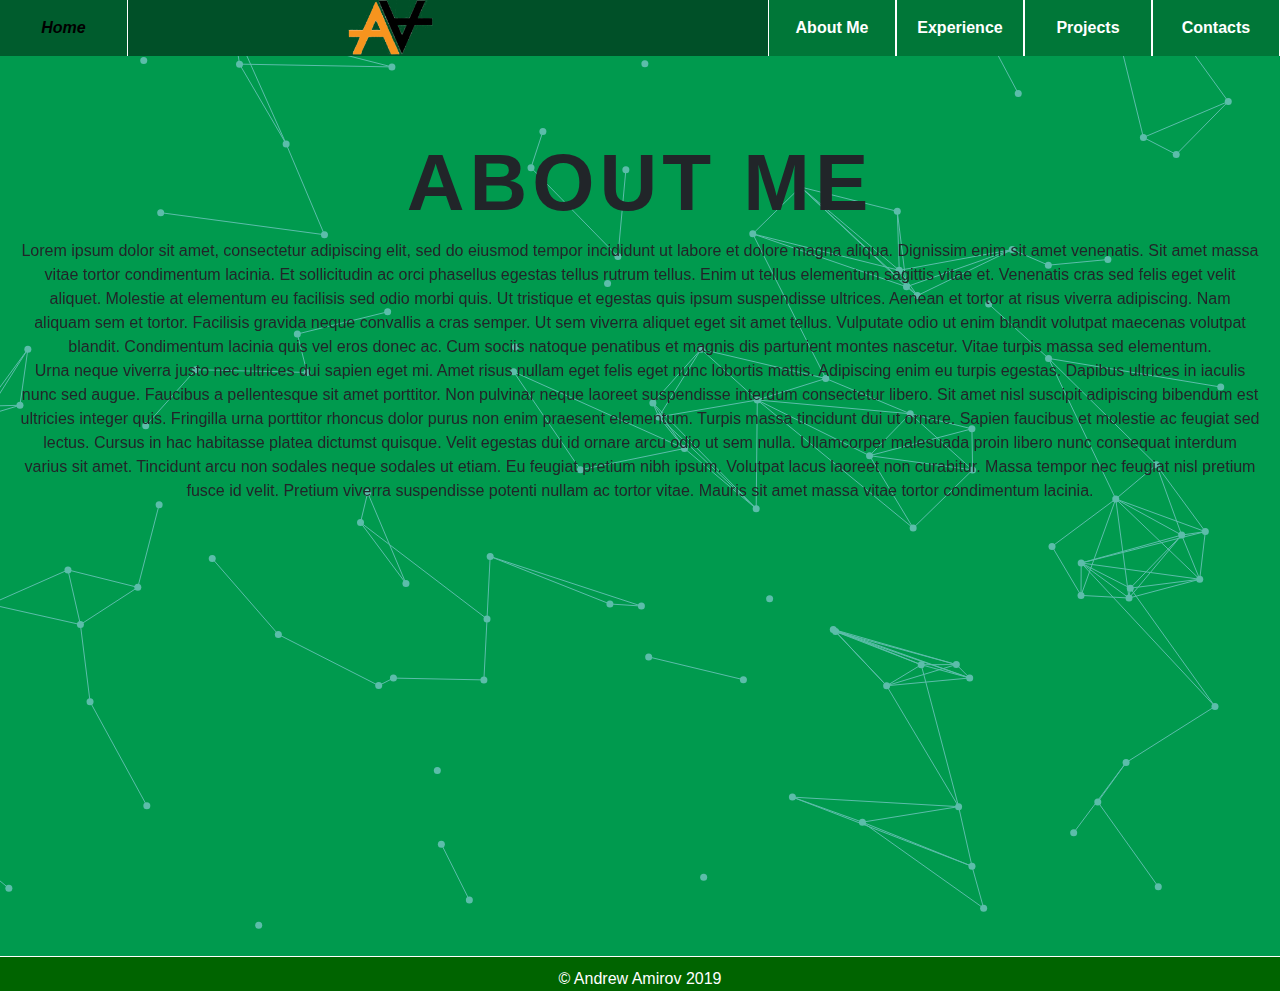
<file: aboutMe.html>
<!DOCTYPE html>
<html lang="en">

<head>
    <meta charset="utf-8">
    <meta name="viewport" content="width=device-width, initial-scale=1">
    <title>Andrew Amirov Portfolio</title>
    <link rel="stylesheet" href="styles/normalize.css">
    <link rel="stylesheet" href="styles/main.css">
    <link rel="stylesheet" href="styles/aboutMe.css">
    <link rel="stylesheet" href="styles/slicknav.css">
    <script src="https://code.jquery.com/jquery-3.2.1.min.js"></script>
    <script src="js/jquery.slicknav.min.js"></script>
    <script src="js/background.js"></script>
    <script type="text/javascript">
        $(document).ready(function(){
            $('#nav_menu').slicknav({prependTo:"#mobile_menu"});
        });
    </script>

    <link href="//maxcdn.bootstrapcdn.com/bootstrap/4.0.0/css/bootstrap.min.css" rel="stylesheet" id="bootstrap-css">
    <script src="//maxcdn.bootstrapcdn.com/bootstrap/4.0.0/js/bootstrap.min.js"></script>
    <!--<script src="//cdnjs.cloudflare.com/ajax/libs/jquery/3.2.1/jquery.min.js"></script>-->

</head>
<header>

    <nav id="mobile_menu"></nav>
    <nav id="nav_menu">
        <ul>
            <li><a href="index.html" class="current">Home</a></li>
            <li class="logo"><img class= "logo" src="images/logo.png" alt="logo"></li>
            <li class="right"><a href="contact.html">Contacts</a></li>
            <li class="right"><a href="projects.html">Projects</a></li>
            <li class="right"><a href="experience.html">Experience</a>
                <ul>
                    <li><a href="resume.html">Resume</a></li>
                </ul>
            </li>
            <li class="right"><a href="aboutMe.html">About Me</a></li>
        </ul>
    </nav>
</header>
<body>
<div id="particles">
    <div id="webcoderskull">
        <h1 id="aboutme">About Me</h1>
        <p>Lorem ipsum dolor sit amet, consectetur adipiscing elit, sed do eiusmod tempor incididunt ut labore et dolore magna aliqua. Dignissim enim sit amet venenatis. Sit amet massa vitae tortor condimentum lacinia. Et sollicitudin ac orci phasellus egestas tellus rutrum tellus. Enim ut tellus elementum sagittis vitae et. Venenatis cras sed felis eget velit aliquet. Molestie at elementum eu facilisis sed odio morbi quis. Ut tristique et egestas quis ipsum suspendisse ultrices. Aenean et tortor at risus viverra adipiscing. Nam aliquam sem et tortor. Facilisis gravida neque convallis a cras semper. Ut sem viverra aliquet eget sit amet tellus. Vulputate odio ut enim blandit volutpat maecenas volutpat blandit. Condimentum lacinia quis vel eros donec ac. Cum sociis natoque penatibus et magnis dis parturient montes nascetur. Vitae turpis massa sed elementum.
            <br
            <br>Urna neque viverra justo nec ultrices dui sapien eget mi. Amet risus nullam eget felis eget nunc lobortis mattis. Adipiscing enim eu turpis egestas. Dapibus ultrices in iaculis nunc sed augue. Faucibus a pellentesque sit amet porttitor. Non pulvinar neque laoreet suspendisse interdum consectetur libero. Sit amet nisl suscipit adipiscing bibendum est ultricies integer quis. Fringilla urna porttitor rhoncus dolor purus non enim praesent elementum. Turpis massa tincidunt dui ut ornare. Sapien faucibus et molestie ac feugiat sed lectus. Cursus in hac habitasse platea dictumst quisque. Velit egestas dui id ornare arcu odio ut sem nulla. Ullamcorper malesuada proin libero nunc consequat interdum varius sit amet. Tincidunt arcu non sodales neque sodales ut etiam. Eu feugiat pretium nibh ipsum. Volutpat lacus laoreet non curabitur. Massa tempor nec feugiat nisl pretium fusce id velit. Pretium viverra suspendisse potenti nullam ac tortor vitae. Mauris sit amet massa vitae tortor condimentum lacinia.</p>
    </div>
</div>
</body>

<footer id="footer">&copy; Andrew Amirov 2019</footer>


</html>
</file>
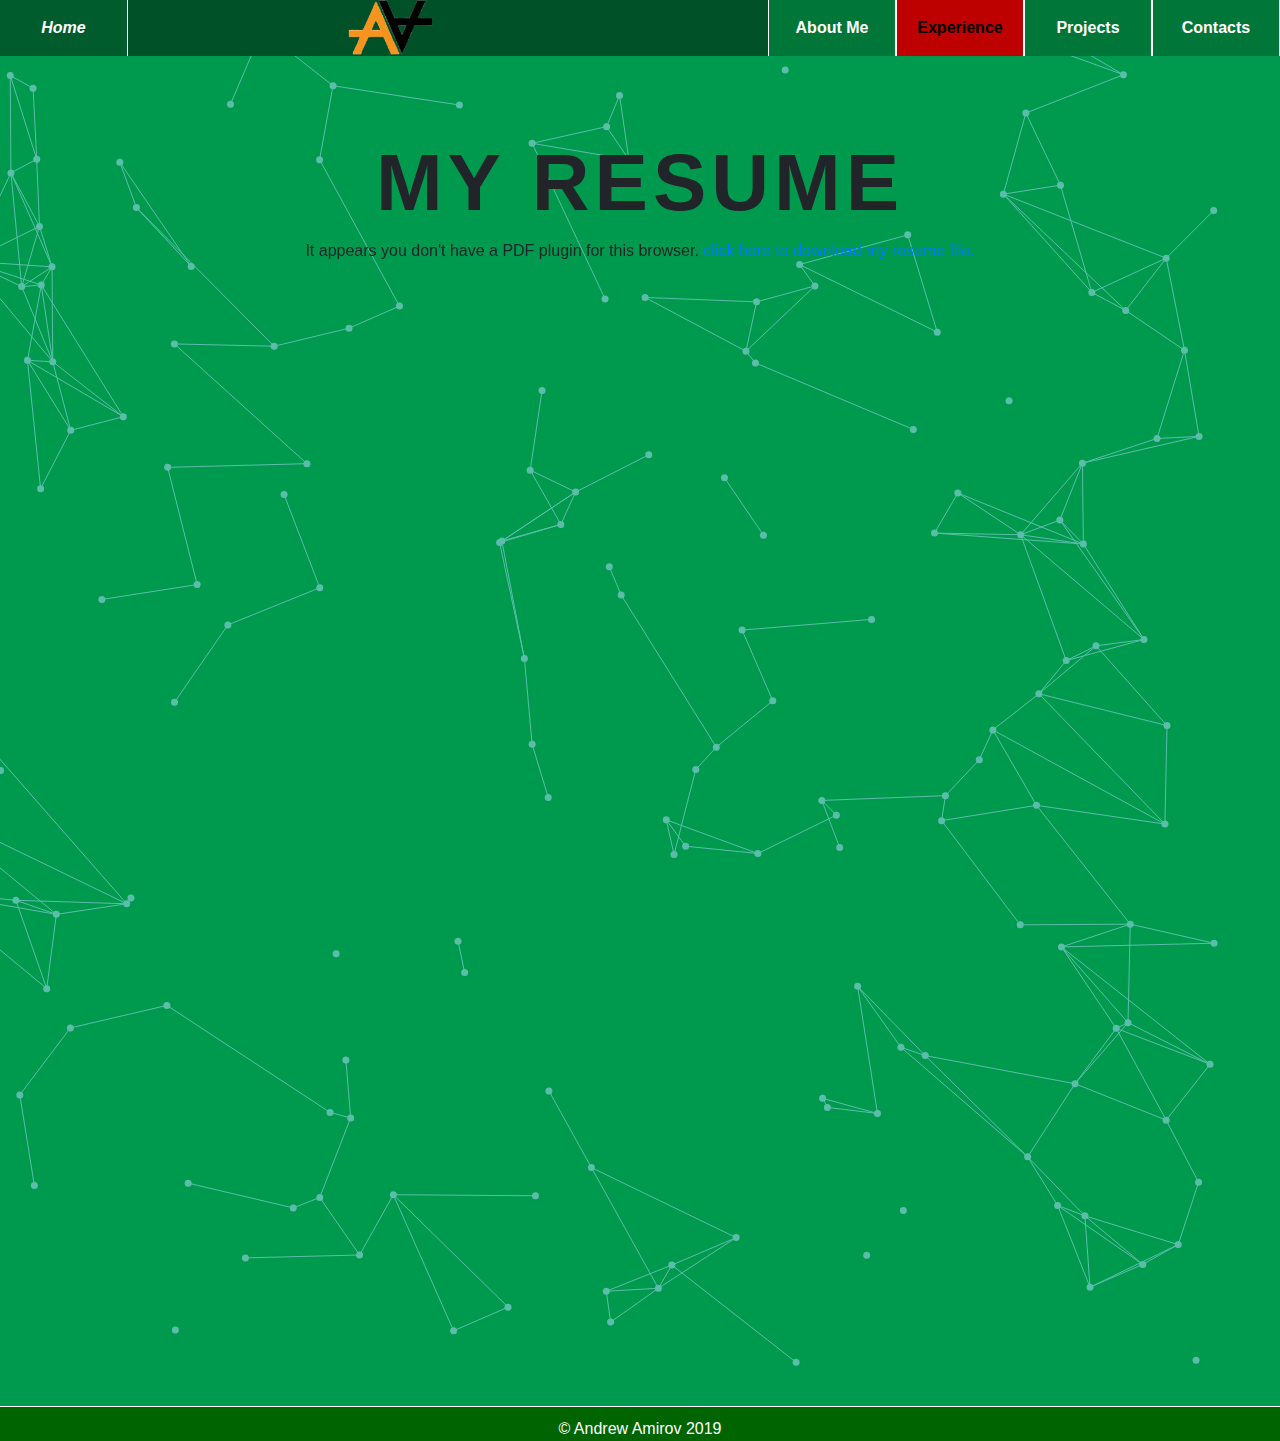
<file: resume.html>
<!DOCTYPE html>
<html lang="en">

<head>
    <meta charset="utf-8">
    <meta name="viewport" content="width=device-width, initial-scale=1">
    <title>Andrew Amirov Portfolio</title>
    <link rel="stylesheet" href="styles/normalize.css">
    <link rel="stylesheet" href="styles/main.css">
    <link rel="stylesheet" href="styles/slicknav.css">
    <script src="https://code.jquery.com/jquery-3.2.1.min.js"></script>
    <script src="js/jquery.slicknav.min.js"></script>
    <script src="js/background.js"></script>
    <script type="text/javascript">
        $(document).ready(function(){
            $('#nav_menu').slicknav({prependTo:"#mobile_menu"});
        });
    </script>
    <link href="//maxcdn.bootstrapcdn.com/bootstrap/4.0.0/css/bootstrap.min.css" rel="stylesheet" id="bootstrap-css">
    <script src="//maxcdn.bootstrapcdn.com/bootstrap/4.0.0/js/bootstrap.min.js"></script>
    <!--<script src="//cdnjs.cloudflare.com/ajax/libs/jquery/3.2.1/jquery.min.js"></script>-->
</head>
<header>

    <nav id="mobile_menu"></nav>
    <nav id="nav_menu">
        <ul>
            <li><a href="index.html">Home</a></li>
            <li class="logo"><img class= "logo" src="images/logo.png" alt="logo"></li>
            <li class="right"><a href="contact.html">Contacts</a></li>
            <li class="right"><a href="projects.html">Projects</a></li>
            <li class="right"><a class="current"href="experience.html">Experience</a>
                <ul>
                    <li><a class="current"href="resume.html">Resume</a></li>
                </ul>
            </li>
            <li class="right"><a href="aboutMe.html">About Me</a></li>
        </ul>
    </nav>
</header>
<body>
<div id="particles">
    <div id="webcoderskull">
        <h1>My Resume</h1>
        <object data="images/resume.pdf" type="application/pdf" width="100%" height="60%" id="pdf">
            <p>It appears you don't have a PDF plugin for this browser.
                <a href="images/resume.pdf">click here to
                    download my resume file.</a></p>
        </object>
    </div>
</div>
</body>

<footer id="footer">&copy; Andrew Amirov 2019</footer>


</html>
</file>
<file: styles/main.css>
/* the styles for the elements */
* {
	margin: 0;
	padding: 0;
}
html {
}
header{
	background-color: #005028;

	font-family: Arial, Helvetica, sans-serif;
	font-size: 100%;
	margin: 0 auto;
}
body {
	font-family: Arial, Helvetica, sans-serif;
    font-size: 100%;
    margin: 0 auto;
}

a:focus, a:hover {
	font-style: italic;
	background-color: #005d2e
}
.logo {
	max-height: 55px;
	margin-left: 15%;
}
.shadow {
	text-shadow: 2px 2px 2px #333;
}
#pdf{
	height:100vh;
}
#aboutme{
	top:50%;
}
#contactForm{
	text-align: left;
}
/* the styles for the navigation menu */
#webcoderskull{
	position: absolute;
	left: 0;
	top: 15%;
	padding: 0 20px;
	width: 100%;
	text-align: center;
}
canvas{
	height:150vh;
	background-color: #009a4e;
}
#webcoderskull h1{
	letter-spacing: 5px;
	font-size: 5rem;
	font-family: 'Roboto', sans-serif;
	text-transform: uppercase;
	font-weight: bold;
}
#nav_menu ul {
	list-style-type: none;
	margin: 0;
	padding: 0;
	position: relative;
}
#nav_menu ul li {
	float: left;
	width: 10%;
	border-right: 1px solid white;
}
#nav_menu ul li.right {
	float: right;
	width: 10%;
	border-left: 1px solid white;
}

#nav_menu ul li.logo {
	float: left;
	padding-left:10px;
	width: 10%;
	border-right: 1px
}
#nav_menu ul li a {
    display: block;
    text-align: center;
    padding: 1em 0;
    text-decoration: none;
    background-color: #007738;
    color: white;
    font-weight: bold;
}
#nav_menu ul li a:hover {
	background-color: #005c2d;
}
#nav_menu a.current {
	color: black;
	background-color: #bd0000;
}
#nav_menu ul ul {
	width: 100%;
    display: none;
    position: absolute;
    top: 100%;
}
#nav_menu ul ul li {
	float: none;
	border: 1px solid white;
}
#nav_menu ul li:hover > ul {
	display: block;

}
#nav_menu > ul::after {
    content: "";
    clear: both;
    display: block;
}
/* the styles for the main content */
main {
	clear: left;
}
#page-container {
	 position: relative;
	 min-height: 200vh;
 }

#content-wrap {
	padding-bottom: 2.5rem;    /* Footer height */
}

#footer {
	position: relative;
	text-align: center;
	text-align-all: center;
	bottom: 0;
	width: 100%;
	padding-top: 10px;
	border-top:1px solid white;
	color: white;
	background-color: darkgreen;
}
#mobile_menu {
	display: none;
}

/* tablet portrait to standard 960 */
@media only screen and (max-width: 959px) {
	section h1 { font-size: 135%; }
	section h2, aside h2 { font-size: 120%; }
}

/* mobile landscape to tablet portrait */
@media only screen and (max-width: 767px) {
	header img { float: none; }
	header { text-align: center; }
	.logo{
		margin:0;
	}
	#nav_menu {
		display: none;
	}
	#mobile_menu {
		display: block;
	}
	.slicknav_menu {
		background-color:  #007738 !important;
	}
	.particles{
		background-image: none;
		background-color: white;
	}

}

/* mobile portrait to mobile landscape */
@media only screen and (max-width: 479px) {
	header{ font-size: 90%; }
}
</file>
<file: styles/aboutMe.css>
canvas{
    height:100vh;
    background-color: #009a4e;
}

/* mobile landscape to tablet portrait */
@media only screen and (max-width: 767px) {
    canvas{height:200vh}

}
</file>
